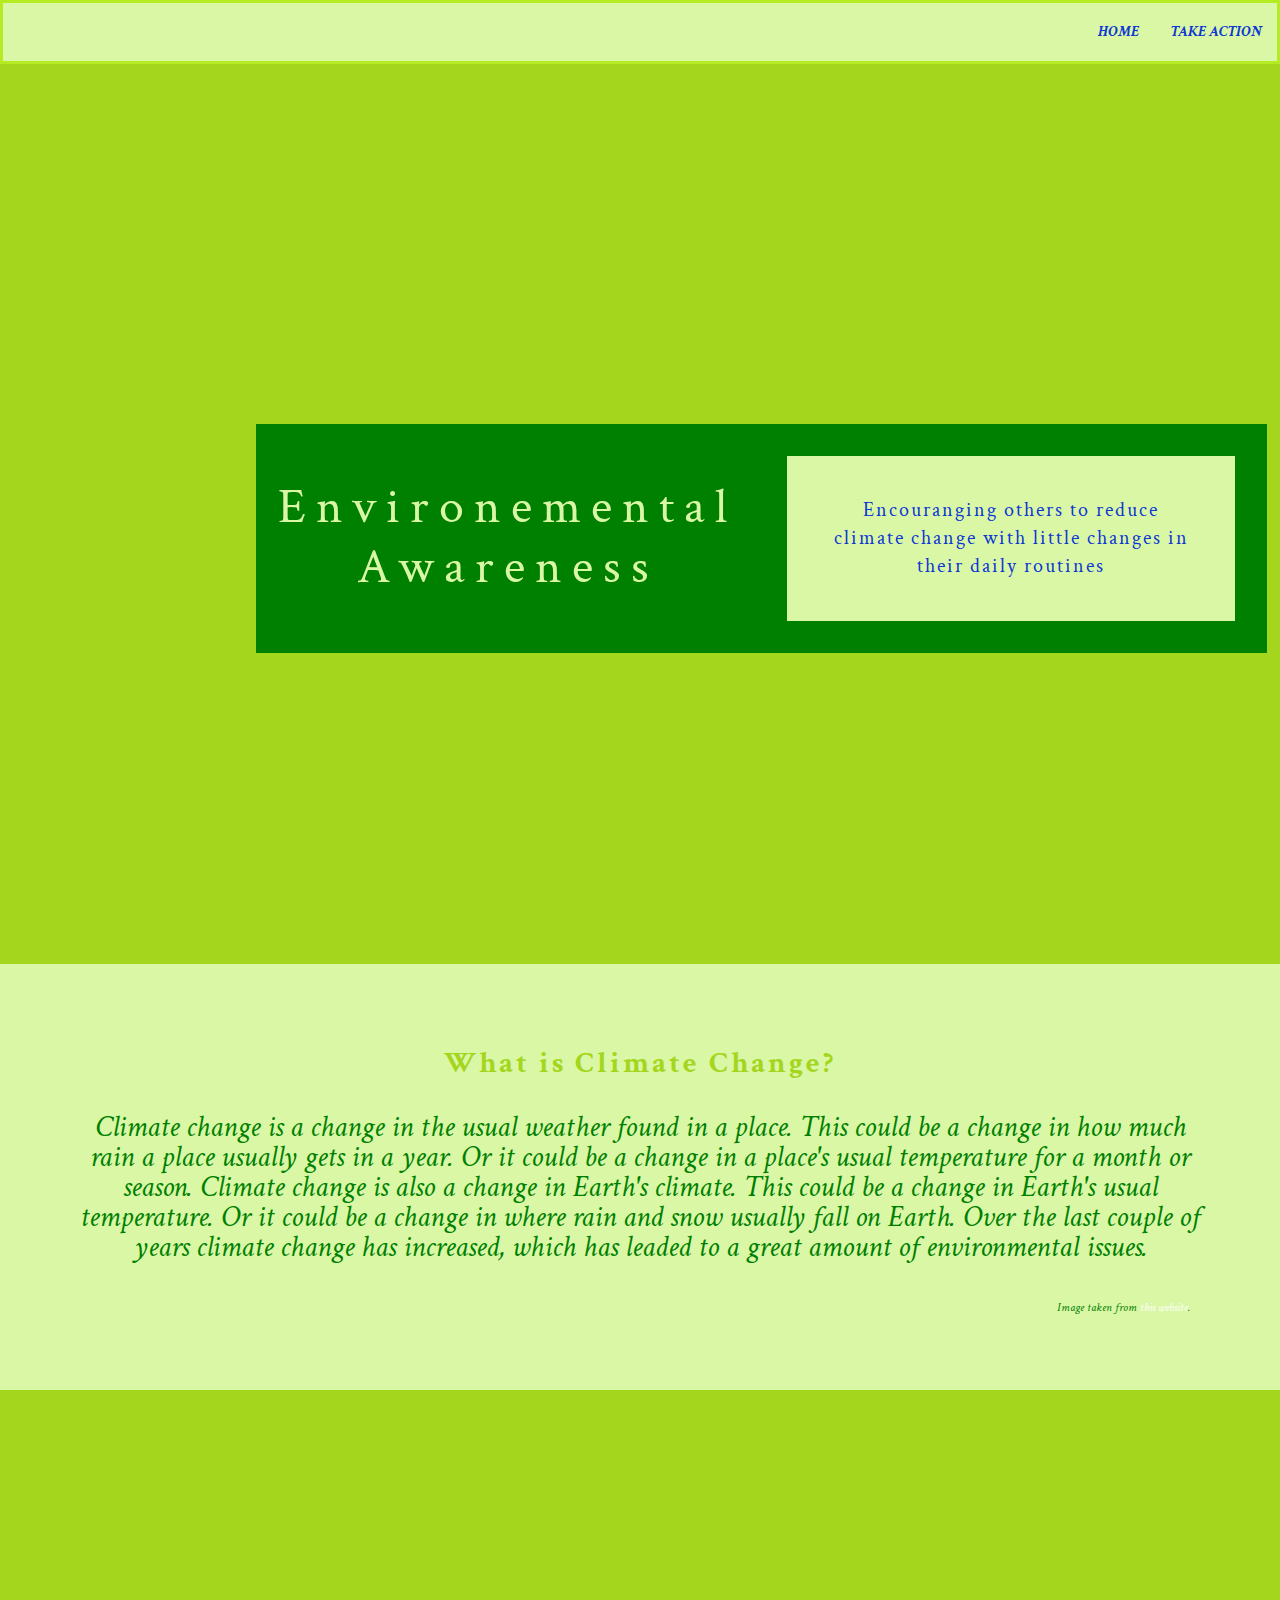
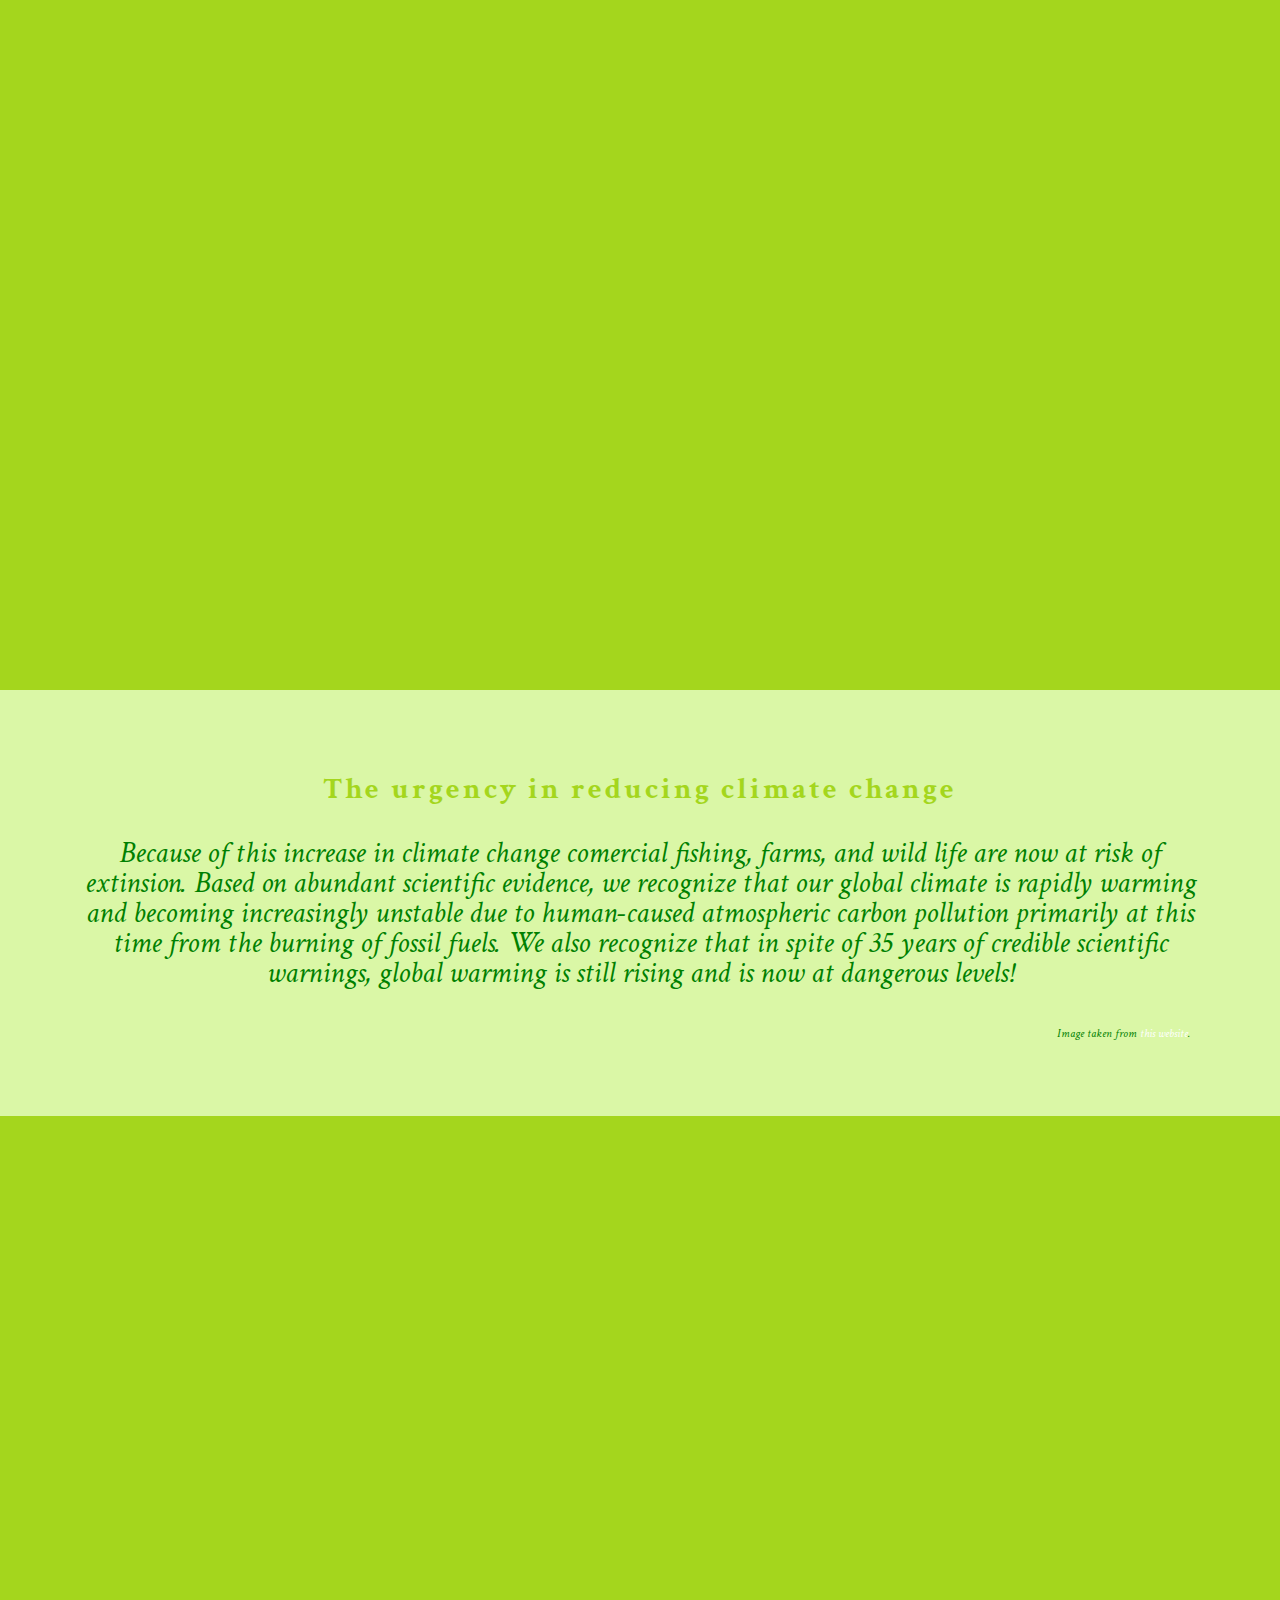
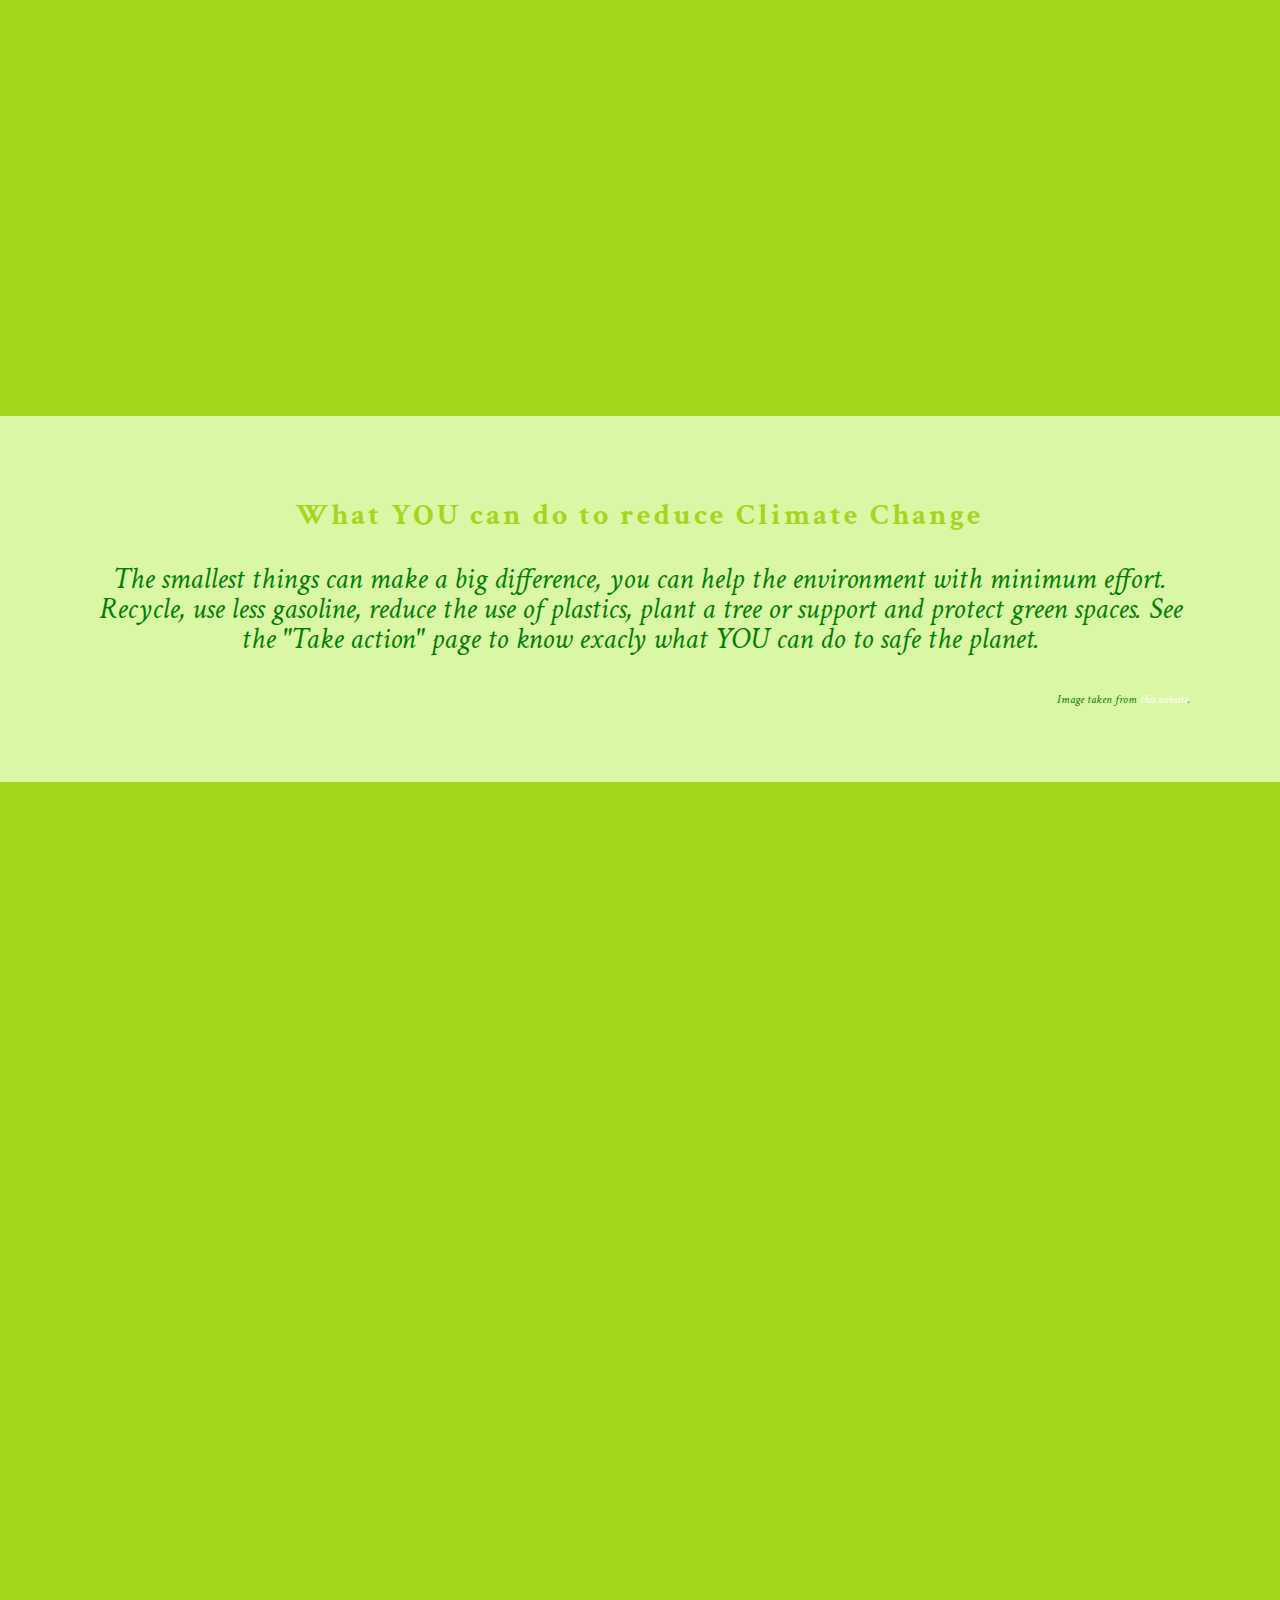
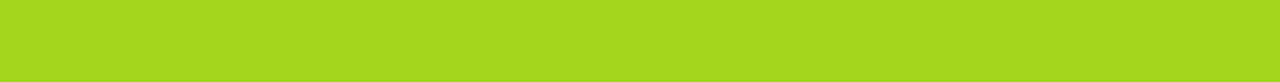
<file: index.html>
<!DOCTYPE html>
<html lang="en">
  <head>
    <!-- TODO: Update the heading with the name of your website -->
    <title>Environmental awareness</title>

    <meta charset="utf-8" />
    <meta http-equiv="X-UA-Compatible" content="IE=edge" />
    <meta name="viewport" content="width=device-width, initial-scale=1" />

    <!-- import the webpage's stylesheets -->
    <link rel="stylesheet" href="/style.css" />
    <link rel="stylesheet" href="/take-action.css" />

    <!-- import the webpage's javascript file -->
    <script src="/script.js" defer></script>
    <link href="https://fonts.googleapis.com/css2?family=Crimson+Text:ital@1&display=swap" rel="stylesheet">

    <!-- TODO: Add any links to Google font families here -->
  </head>
  <body>
    <nav>
      <ul class="nav-bar">
        <li class="nav"><a href="take-action.html">Take Action</a></li>
        <li class="nav"><a href="index.html">Home</a></li>
      </ul>
    </nav>

    <!------------------------------->
    <!---------TOP SECTION----------->
    <!------------------------------->
    <!--Top section with title and description-->
    
    <div class="main-message">
      <div class="flex-container">
        <div class="heading-home">
          <!-- TODO: Update the heading with the title of your website -->
          Environemental Awareness 
        </div>

        <div class="intro-text">
          <!-- TODO: Update the placeholder introduction text with your own intro text -->

          Encouranging others to reduce climate change with little changes in their daily routines
      </div>
    </div>
  </div>
    
    
    <!------------------------------->
    <!----------SECTION 1------------>
    <!------------------------------->
    <!--Text section-->
    
    <div class="text-section">
      <h2>
        <!-- TODO: Update the heading with your own -->

        What is Climate Change?
      </h2>

      <p>
        <!-- TODO: Update the text with your own -->

        Climate change is a change in the usual weather found in a place. This could be a change in how much rain a place usually gets in a year. Or it could be a change in a place's usual temperature for a month or season.
        Climate change is also a change in Earth's climate. This could be a change in Earth's usual temperature. Or it could be a change in where rain and snow usually fall on Earth.
        Over the last couple of years climate change has increased, which has leaded to a great amount of environmental issues.
      </p>

      <!-- OPTIONAL TODO: If you need to attribute the image in a section, add it the text section -->

      <p class="attributions">
        Image taken from <a href="https://unsplash.com/">this website</a>.
      </p>
    </div>

    <!--Image 1-->
    <div class="image-one"></div>
    

    <!------------------------------->
    <!----------SECTION 2------------>
    <!------------------------------->
    <!-- TODO: Copy and paste the HTML from Section 1 and update the text and image class -->
    
<div class="text-section">
      <h2>
        The urgency in reducing climate change
      </h2>

      <p>
        <!-- TODO: Update the text with your own -->

  Because of this increase in climate change comercial fishing, farms, and wild life are now at risk of extinsion.
  Based on abundant scientific evidence, we recognize that our global climate is rapidly warming and becoming increasingly unstable due to human-caused atmospheric carbon pollution primarily at this time from the burning of fossil fuels.
  We also recognize that in spite of 35 years of credible scientific warnings, global warming is still rising and is now at dangerous levels!
  
      </p>

      <!-- OPTIONAL TODO: If you need to attribute the image in a section, add it the text section -->

      <p class="attributions">
        Image taken from <a href="https://unsplash.com/">this website</a>.
      </p>
    </div>

    <!--Image 1-->
    <div class="image-two"></div>
    
    
    <!------------------------------->
    <!----------SECTION 3------------>
    <!------------------------------->
    <!-- TODO: Copy and paste the HTML from Section 1 and update the text and image class -->
    
<div class="text-section">
      <h2>
        What YOU can do to reduce Climate Change
      </h2>

      <p>
        <!-- TODO: Update the text with your own -->

 The smallest things can make a big difference, you can help the environment with minimum effort. 
 Recycle, use less gasoline, reduce the use of plastics, plant a tree or support and protect green spaces.
        See the "Take action" page to know exacly what YOU can do to safe the planet.
  
      </p>

      <!-- OPTIONAL TODO: If you need to attribute the image in a section, add it the text section -->

      <p class="attributions">
        Image taken from <a href="https://unsplash.com/">this website</a>.
      </p>
    </div>

    <!--Image 1-->
    <div class="image-three"></div>
    <!------------------------------->
    <!--Copy and paste if you have more than three sections-->
    <!----------SECTION X------------>
    <!------------------------------->
    <!-- TODO: Copy and paste the HTML from Section 1 and update the text and image class -->

    <!------------------------------->
    <!---------ABOUT SECTION--------->
    <!------------------------------->
    <!--Text section only-->
  </body>
</html>
</file>
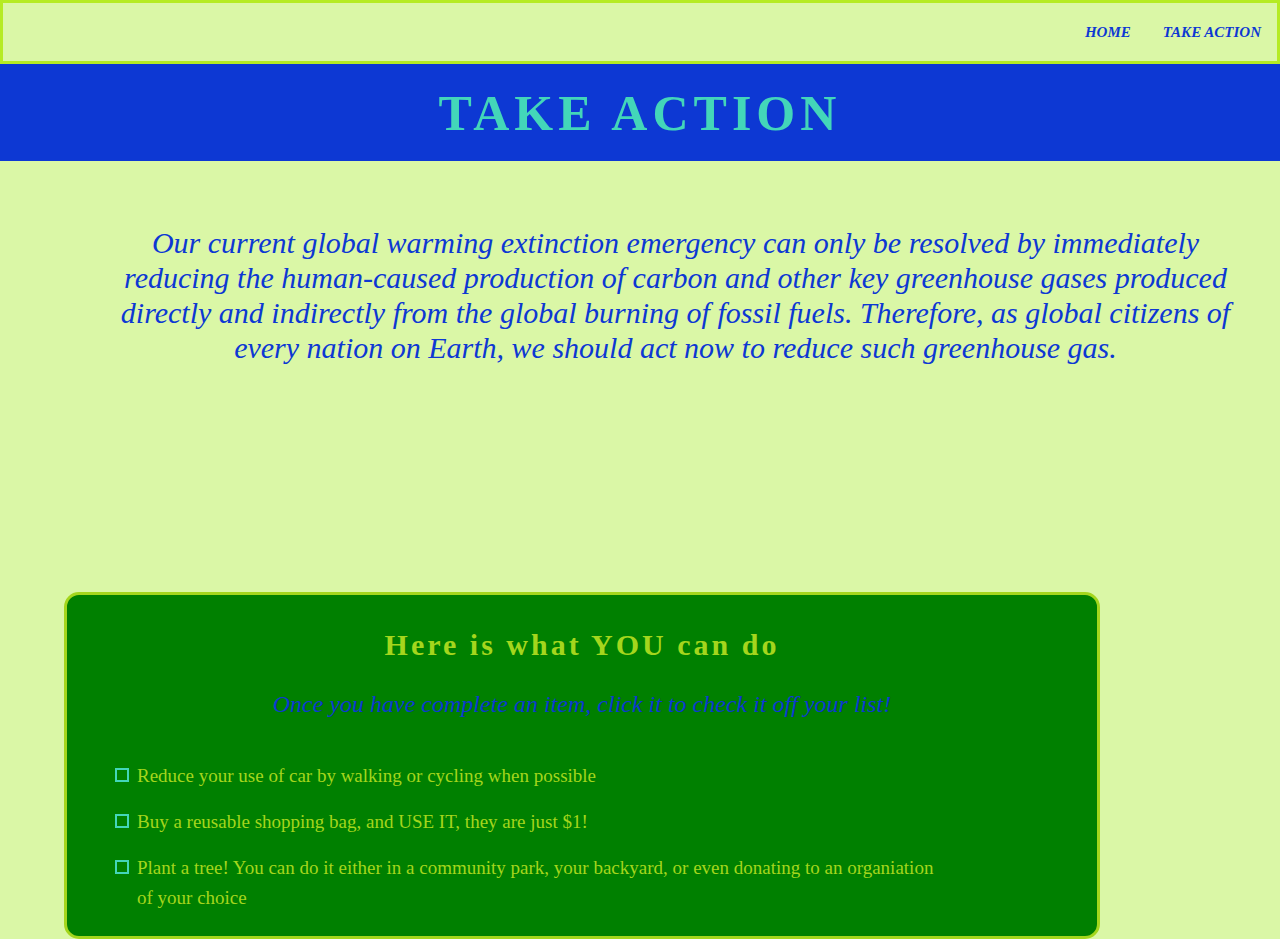
<file: take-action.html>
<!DOCTYPE html>
<html lang="en">
  <head>
    <!-- TODO: Update the heading with the name of your website -->
    <title>My Cause</title>
    <meta charset="utf-8" />
    <meta http-equiv="X-UA-Compatible" content="IE=edge" />
    <meta name="viewport" content="width=device-width, initial-scale=1" />

    <!-- import the webpage's stylesheets -->
    <link rel="stylesheet" href="/style.css" />
    <link rel="stylesheet" href="/take-action.css" />

    <!-- import the webpage's javascript file -->
    <script src="/script.js" defer></script>
    
    <!-- TODO: Add any links to Google font families here -->
    
    
    
    
    
  </head>

  <body>
    <nav>
      <ul class="nav-bar">
        <li class="nav"><a href="take-action.html">Take Action</a></li>
        <li class="nav"><a href="index.html">Home</a></li>
      </ul>
    </nav>

    <div class="page-header-action">
      <h1>Take Action</h1>
    </div>

    <!------------------------------->
    <!--------FLEX CONTAINER--------->
    <!------------------------------->
    <!-- TODO: Create a flex container with the class "flex-container-action" to hold the description of your action and your check list -->
    <div class="flex-action-container">
      <div class="action-info-container">
        
        <p2>
          Our current global warming extinction emergency can only be resolved by immediately reducing the human-caused production of carbon and 
          other key greenhouse gases produced directly and indirectly from the global burning of fossil fuels. 
          Therefore, as global citizens of every nation on Earth, we should act now to reduce such greenhouse gas.
        </p2>
        
        <img
          scr="https://images.unsplash.com/photo-1584970184010-5d2fd31691ce?ixlib=rb-1.2.1&ixid=eyJhcHBfaWQiOjEyMDd9&auto=format&fit=crop&w=1566&q=80"
        />
        
      </div>
      
      <div class="action-list-container" id="checklist">
        <h2 class="checklist-header">
          Here is what YOU can do
        </h2>
        <p id="instructions">
          Once you have complete an item, click it to check it off your list!
        </p>
        <ul id="my-list">
          <li class="action-li">Reduce your use of car by walking or cycling when possible</li>
          <li class="action-li">Buy a reusable shopping bag, and USE IT, they are just $1!</li>
          <li class="action-li">Plant a tree! You can do it either in a community park, your backyard, or even donating to an organiation of your choice</li>

        </ul>
      </div>     
    </div>
    
    <!-- TODO: Inside the flex containter, add a flex item with the class "action-info-container" to hold your description-->
    <!-- TODO: Inside the flex containter, add a flex item with class "action-list-container" and the id "checklist" to hold your checklist -->
   
  </body>
</html>
</file>
<file: style.css>
/* 

This CSS file is contains the CSS rule sets for 
    - index.html
    - any universal elements that all pages use

The CSS for the take-action.html is in take-action.css

*/

/************************************************/
/************* UNIVERSAL ELEMENTS ***************/
/************************************************/

/* TODO: Customize your font properties and background color for all elements inside the <body> and <html> tags */
body,
html {
  height: 100%;
  font-size: 20px; /* Change the font size*/
  line-height: 1.5em; /* Change the line height size*/
  margin: 0em;
  color: white; /* Change the font color*/
  background-color:#DAF7A6; /* Change the background color */
  box-sizing: border-box;
  font-family:'Crimson Text', serif;
}

h1 {
  letter-spacing: 5px;
  font-size: 50px;
  /*TODO: Change the font-family property to your linked font*/
  color: #43d6b9ff;
  text-align: center;
  font-family:'Crimson Text', serif;
}

/*TODO: Change the font-family property to your linked font*/
h2 {
  letter-spacing: 3px;
  font-size: 25px;
  color: #A4D61D;
  text-align: center;
  line-height: 1.3em;
  font-family:'Crimson Text', serif;
}

/*TODO: Change the color of a link when a person hovers over it*/
p a {
  color: white;
  text-decoration: none;
}

/************************************************/
/*************** CSS FOR NAV BAR ****************/
/************************************************/

/* All of these TODOs are optional. You should change the styling based on your mockup */

/* TODO (optional): Change the background color and/or border style */

ul.nav-bar {
  /* Styling for the <ul class="nav-bar"> element */
  list-style-type: none;
  margin: 0;
  padding: 0;
  overflow: hidden;
  background-color:;
  border-style: solid;
  border-color: #B5EB23;
}

/* TODO (optional): Change the font size*/

li.nav {
  /* Styling for the <li class="nav"> element */
  float: right;
  font-size: 15px;
  font-style: italic;
  font-family:'Crimson Text', serif;
}

/* TODO (optional): Change the font color, decoration, and/or case */

li.nav a {
  /* Styling for the <a> elements in <li class="nav"> */
  display: block;
  color: #0D38D3;
  text-align: center;
  padding: 14px 16px;
  text-decoration: none;
  text-transform: uppercase;
  font-weight: bold;
  font-style: italic;
  font-family:'Crimson Text', serif;
  float: right;
  font-size: 15px;
}

/* TODO (optional): Change the background color and/or font color when the mouse hovers over an item */

li.nav a:hover {
  /* Styling for the <a> elements when the mouse is hovering in <li class="nav"> */
  background-color: #0D38D3;
  color: #43d6b9ff;
}

/************************************************/
/*********** CSS FOR FLEXBOX HEADING ************/
/************************************************/

/* TODO: Review the CSS properties to the flexbox container for title and intro text */
.flex-container {
  display: flex; /* Set the flexbox display */
  flex-direction: row; /* Configure the flex items to row */
  flex-wrap: nowrap; /* Don’t wrap the flex items */
  justify-content: center; /* Justify the flex items to the center */
  align-items: center; /* Align the flex items to the center */

  /* Design properties */
  background-color: green;
  padding: 2px;

  /* Positioning properties */
  position: absolute;
  left: 20%;
  right: 1%;
  top: 40%; /* Change this value to move the box up or down */

  /*Debugging Tip: Uncomment the line below to see the outline of the container*/
  /*border-style: dotted;*/
}

/* TODO: Review the CSS properties to the flex item for the heading (the left box) */
.heading-home {
  padding: 2%;
  color: #DAF7A6;
  font-size: 50px;
  letter-spacing: 10px;
  line-height: 60px;
  text-align: center;

  /*Debugging Tip: Uncomment the line below to see the outline of the container*/
  /*border-style: dotted;*/
}

.intro-img {
  width: 100;
}

/* TODO: Review the CSS properties to the flex item for the intro text (the right box) */
.intro-text {
  background-color: #DAF7A6; /* Add your own background color */
  padding: 4%;
  margin: 3%;
  color: #0D38D3; /* Add the color of your font */
  font-size: 20px; /* Add your font size*/
  letter-spacing: 2px; /* Adds space between letters */
  line-height: 1.4em; /* Adds space between lines */
  text-align: center;

  /*Debugging Tip: Uncomment the line below to see the outline of the container*/
  /*border-style: dotted;*/
}

/************************************************/
/*************** PARALLAX SCROLL ****************/
/************************************************/

/*-----------TEXT SECTIONS-----------*/

/* TODO (optional): Change the background color and/or text alignment */

.text-section {
  background-color: #DAF7A6;
  padding: 20px 45px;
  margin: 35px;
  text-align: center;
  color: white;
}

/*---------IMAGE STYLING + PARALLAX PROPERTY---------*/

/* TODO: Add the CSS selector for each image to the collective image rule set */

.main-message,
.image-one,
.image-two,
.image-three {
  position: relative;
  background-position: center;
  background-repeat: no-repeat;
  background-color: #A4D61D;
  background-size: cover;
  min-height: 100%; /* This adjusts the height of the image */

  /* TODO: Add the property to create the parallax scrolling effect here */
  background-attachment: fixed;
}

/* TODO: Replace the current image URL with your own. This is the top image on your homepage. */
.main-message {
  background-image: url("https://images.unsplash.com/photo-1595946391500-f012beeabace?ixlib=rb-1.2.1&ixid=eyJhcHBfaWQiOjEyMDd9&auto=format&fit=crop&w=1950&q=80");
}

/* TODO: Replace the current image URL with your own */
.image-one {
  background-image: url("https://images.unsplash.com/photo-1516937941344-00b4e0337589?ixlib=rb-1.2.1&ixid=eyJhcHBfaWQiOjEyMDd9&auto=format&fit=crop&w=2700&q=80");
}
.image-two {
  background-image: url("https://images.unsplash.com/photo-1497752531616-c3afd9760a11?ixlib=rb-1.2.1&ixid=eyJhcHBfaWQiOjEyMDd9&auto=format&fit=crop&w=1950&q=80");
}
.image-three {
  background-image: url("https://images.unsplash.com/flagged/photo-1576045771676-7ac070c1ce72?ixlib=rb-1.2.1&ixid=eyJhcHBfaWQiOjEyMDd9&auto=format&fit=crop&w=934&q=80");
}
/* TODO: Add a second background image. Make sure you add this class selector to the collective image rule set above */

/* TODO: Add more background images by repeating the process above */

/*-----------IMAGE ATTRIBUTIONS (if required)-----------*/
.attributions {
  font-size: 12px;
  text-align: right;
  margin-right: 10px;
}

/******************************************************/
/***** CHANGE INDEX.HTML CSS BASED ON SCREEN SIZE *****/
/******************************************************/

/* TODO: Add a breakpoint if the screen is 700px or less */
@media screen and (max-width: 700px) {
  
  .flex-container {
    flex-wrap: wrap;
    top: 20%;
  }
}
/* TODO: Add additional breakpoints based on your website's design
</file>
<file: take-action.css>
/******************************************************/
/************** CSS FOR TAKE-ACTION.HTML **************/
/******************************************************/

.page-header-action {
  width: 100%;
  position: absolute;
  text-transform: uppercase;
  background-color: #0D38D3;
  font-family: "Crimson Text", serif;
}

/******************************************************/
/***************** ACTION ITEM LIST *******************/
/******************************************************/

/* Flexbox container that holds all flex items */
.flex-container-action {
  display: flex;

  position: absolute;
  padding: 0.5em 0;
  align-items: center;

  left: 5%;
  right: 5%;

  margin: 5% 0;
  width: 90%;

  flex-direction: row;
  flex-wrap: nowrap;
  justify-content: center;
  align-items: start;
  font-family: "Crimson Text", serif;
  /*border-style: dotted;*/ /*Uncomment to see the outline of the container*/
}

/* Left box under title; item in .flex-container */
.action-info-container {
  width: 100%;
  margin-right: 5%;
  margin-left: 0;
  margin-top: 5%;
  margin-bottom: 5%;
  padding: 35px;
  font-size: 16px;
  flex-grow: 2;
  background-image: url("https://images.unsplash.com/photo-1584970184010-5d2fd31691ce?ixlib=rb-1.2.1&ixid=eyJhcHBfaWQiOjEyMDd9&auto=format&fit=crop&w=1566&q=80");
  padding: 100px;
  background-size: cover;
  font-family: "Crimson Text", serif;
    width: 1151px; /* width of container */
    height: 200px; /* height of container */
    object-fit: cover;
    text-align: center;
    font-style: bold;
  /*border-style: dotted;*/ /*Uncomment to see the outline of the container*/
}

.action-info-container img {
  width: 100%;
  color: #0D38D3;
  font-family: "Crimson Text", serif;
}

/* Right box under title; item in .flex-container */
.action-list-container {
  width: 75%;
  padding: 35px;
  margin: 5%;
  flex-grow: 1;
  background-color: blue;
  /*border-style: dotted;*/ /*Uncomment to see the outline of the container*/
}

/* Holds all elements related to the action item list; inside the action-list-container */
#checklist {
  background-color: green;
  border-radius: 15px;
  padding-top: 5px;
  padding-bottom: 15px;
  border-style: solid;
  border-color: #A4D61D;
  /*border-style: dotted;*/ /*Uncomment to see the outline of the container*/
}

/* Header in the list container */
#checklist-header {
  text-align: center;
  color: pink;
  letter-spacing: 1px;
  font-family: "Crimson Text", serif;
  /*border-style: dotted;*/ /*Uncomment to see the outline of the container*/
}

/* Intructions inside the list container */
#instructions {
  font-family: "Crimson Text", serif;
  font-size: 24px;
  text-align: center;
  font-style: italic;
  color: #0D38D3;
  /*border-style: dotted;*/ /*Uncomment to see the outline of the container*/
}

/* The div container for the unordered action item list */
#my-list {
  padding: 10px 0 0 0;
  margin: 0;
  font-size: 10pt;
  color: blue;
}

/* Styling for individual action list items */
#my-list li {
  cursor: pointer;
  padding-top: 8px;
  padding-right: 20px;
  padding-bottom: 8px;
  padding-left: 35px;
  position: relative;
  list-style-type: none;
  transition: 0.2s;
  width: 85%;
  color: #A4D61D;
  font-style: bold;
  font-size: 19px;

  /*border-style: dotted;*/ /*Uncomment to see the outline of the container*/
}

/* Styling for the check squares added at the beginning of each list item */
#my-list li::before {
  content: "";
  position: absolute;
  border-color: #43d6b9ff;
  border-style: solid;
  border-width: 2px;

  top: 15px;
  left: 13px;
  height: 10px;
  width: 10px;
}
/* 
A note on the checkbox: This is actually just a neat trick. Before the 
item is clicked, the CSS file inserts a blank space through the content: "";
property. You can draw a border around this blank space so it appears like 
a box. After the item is clicked, new CSS rules are applied that remove the 
border from two sides and rotate the blank space by 45 degress so it looks 
like a checkmark!
*/

/* Change background color when cursor hovers over list items */
#my-list li:hover {
  background: #f3f3f3;
  color: #0D38D3;
}

/* Change check square color when cursor hovers over */
#my-list li:hover::before {
  border-color: #0D38D3;
  border-style: solid;
}

/* When marked complete (i.e. clicked on) add strikethrough */
#my-list li.all-done {
  text-decoration: line-through;
}

/* Add a "checked" mark when clicked on */
#my-list li.all-done::before {
  content: "";
  position: absolute;
  border-color: #A4D61D;
  border-style: solid;
  border-width: 0 2px 2px 0;
  top: 5px;
  left: 16px;
  transform: rotate(45deg);
  height: 15px;
  width: 7px;
}

/******************************************************/
/** CHANGE TAKE-ACTION.HTML CSS BASED ON SCREEN SIZE **/
/******************************************************/

/* IF THE SCREEN IS ~~700 OR LESS~~ IMPLEMENT THESE RULES */

@media only screen and (max-width: 700px) {
  .flex-container-action {
    flex-wrap: wrap;
  }
}

/* IF THE SCREEN IS ~~701 OR MORE~~ IMPLEMENT THESE RULES */

@media only screen and (min-width: 701px) {
  .flex-container-action {
    flex-wrap: wrap;
  }

  .left-container {
    width: 50%;
    margin-right: 10%;
  }
}

/* IF THE SCREEN IS ~~1000 OR MORE~~ IMPLEMENT THESE RULES */
@media only screen and (min-width: 1000px) {
  .flex-container-action {
    flex-wrap: nowrap;
  }
}

/* IF THE SCREEN IS ~~1250 OR MORE~~ IMPLEMENT THESE RULES */
@media only screen and (min-width: 1250px) {
  .flex-container-action {
    flex-wrap: nowrap;
  }

  #list-container {
    background-color: white;
    border-radius: 15px;
    padding: 20px 20px 40px 40px;
  }

  .left-container {
    width: 50%;
    margin-right: 10%;
  }
}

p {
  font-size: 30px;
  color: green;
  font-family: "Crimson Text", serif;
  font-style: italic;
}
h2 {
  font-size: 30px;
  font-family: "Crimson Text", serif;
  text-align: center;
}
p2 {
  font-size: 30px;
  color: #0D38D3;
  font-family: "Crimson Text", serif;
  font-style: italic;
}
</file>
